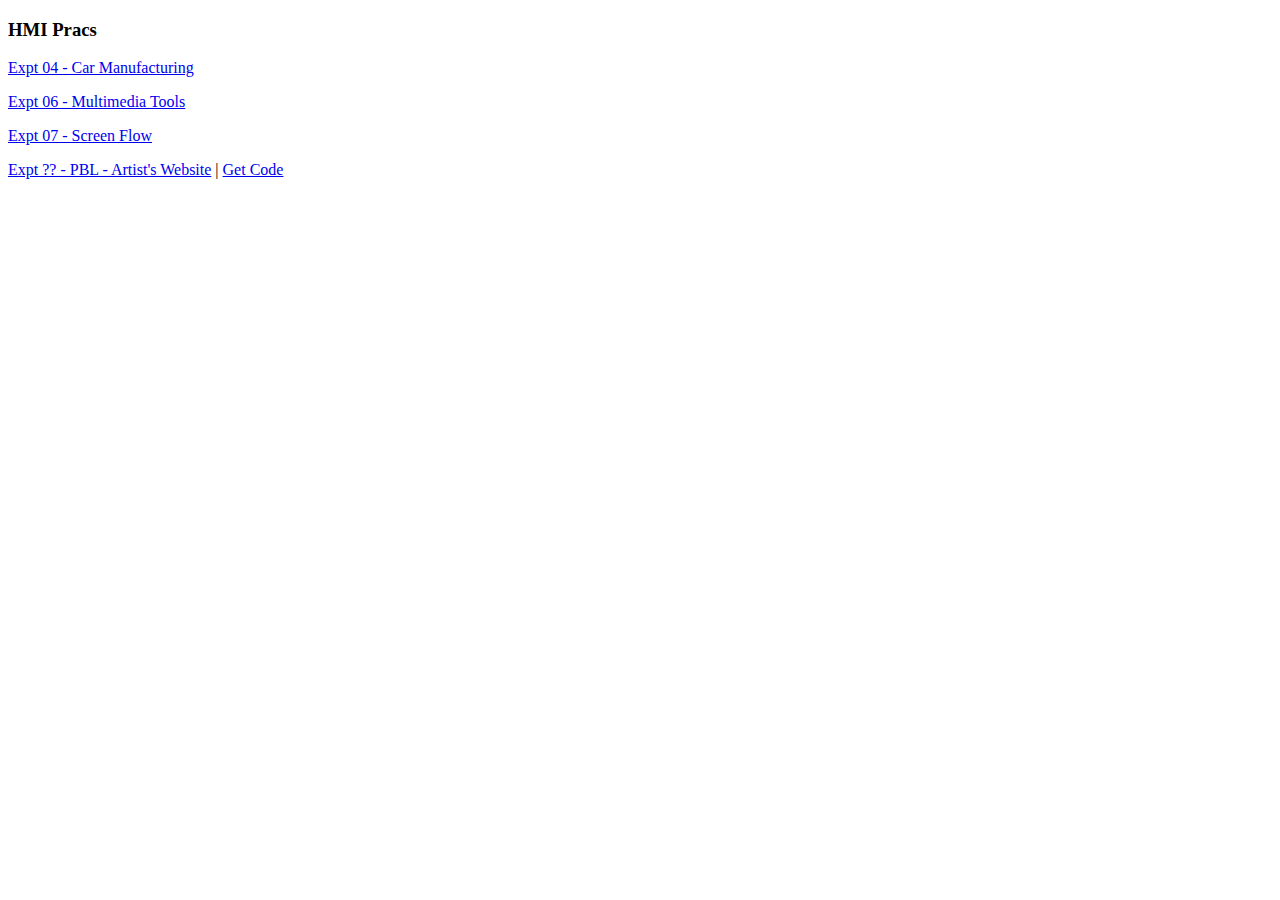
<file: index.html>
<!DOCTYPE html>
<html>
<head>
	<title>HMI Pracs Landing Page</title>
</head>
<body>
	<h3>HMI Pracs</h3>
	<p><a href="HMIPrac04-Car/home.html">Expt 04 - Car Manufacturing</a></p>
	<p><a href="HMIPrac06-Multimedia/home.html">Expt 06 - Multimedia Tools</a></p>
	<p><a href="HMIPrac07-ScreenFlow/home.html">Expt 07 - Screen Flow</a></p>
	<p><a href="HMIPBL-Artist/home.html">Expt ?? - PBL - Artist's Website</a> | <a href="HMIPBL-Artist.rar">Get Code</a></p>
</body>
</html>
</file>
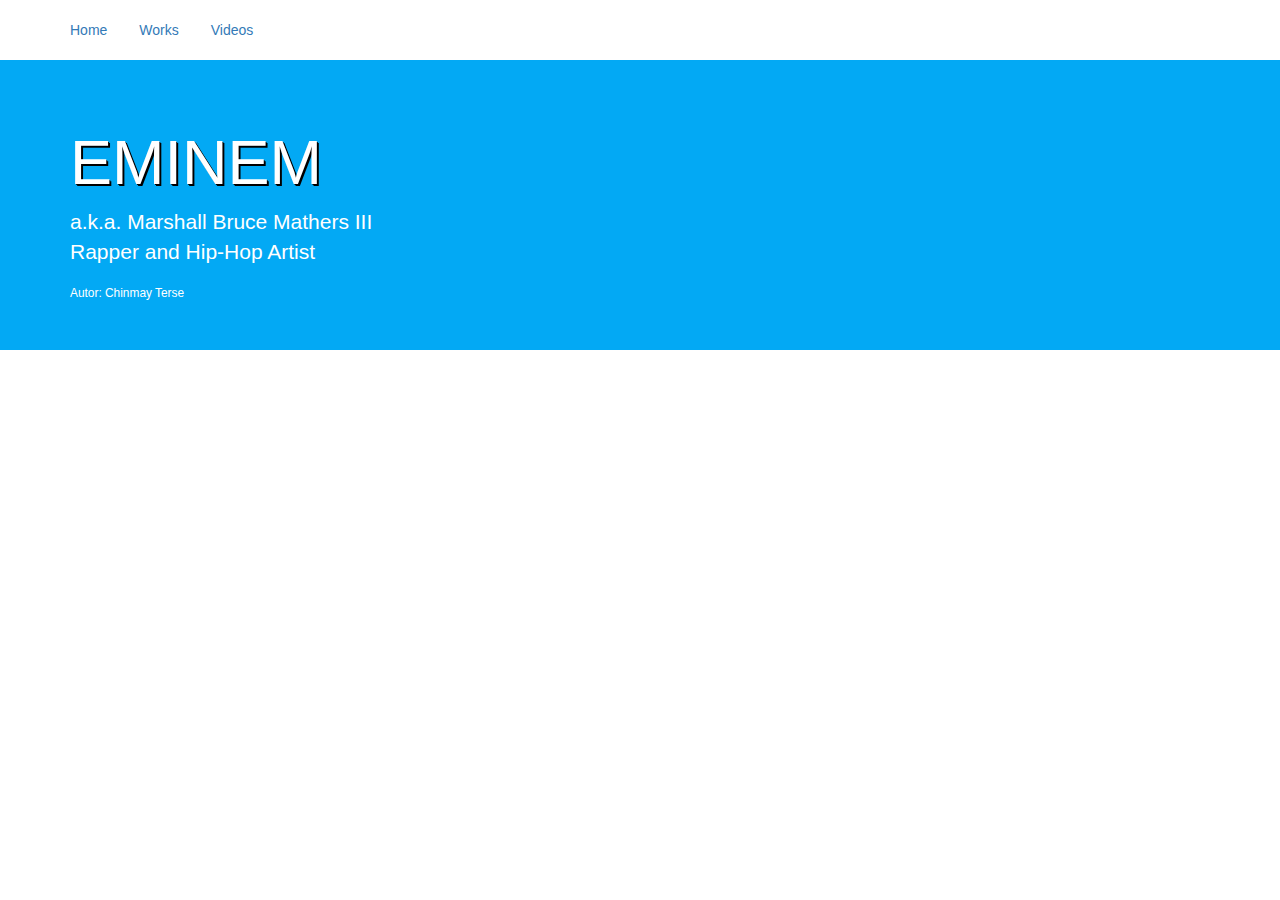
<file: HMIPBL-Artist/header.html>
<!DOCTYPE html>
<html>
<head>
    
    <meta name="viewport" content="width=device-width, initial-scale=1">
    <link href="https://maxcdn.bootstrapcdn.com/font-awesome/4.7.0/css/font-awesome.min.css" rel="stylesheet">
    <link href="https://fonts.googleapis.com/css?family=Open+Sans:400,700" rel="stylesheet">
    <link rel="stylesheet" href="https://maxcdn.bootstrapcdn.com/bootstrap/3.3.7/css/bootstrap.min.css">
    <script src="https://ajax.googleapis.com/ajax/libs/jquery/3.1.1/jquery.min.js"></script>
    <script src="https://maxcdn.bootstrapcdn.com/bootstrap/3.3.7/js/bootstrap.min.js"></script>
    
    <link rel="stylesheet" type="text/css" href="header.css">

</head>
<body>
    <div class="container">
        <div class="row">
            <ul class="nav nav-pills">
                <li role="presentation"><a href="home.html">Home</a></li>
                <li role="presentation"><a href="works.html">Works</a></li>
                <li role="presentation"><a href="videos.html">Videos</a></li>
            </ul>
        </div>
    </div>
    <div class="jumbotron jum-b">
        <div class="container">
            <h1>EMINEM</h1>
            <p>a.k.a. Marshall Bruce Mathers III<br>Rapper and Hip-Hop Artist</p>
            <small>Autor: Chinmay Terse</small>
        </div>
    </div>
</body>
</html>
</file>
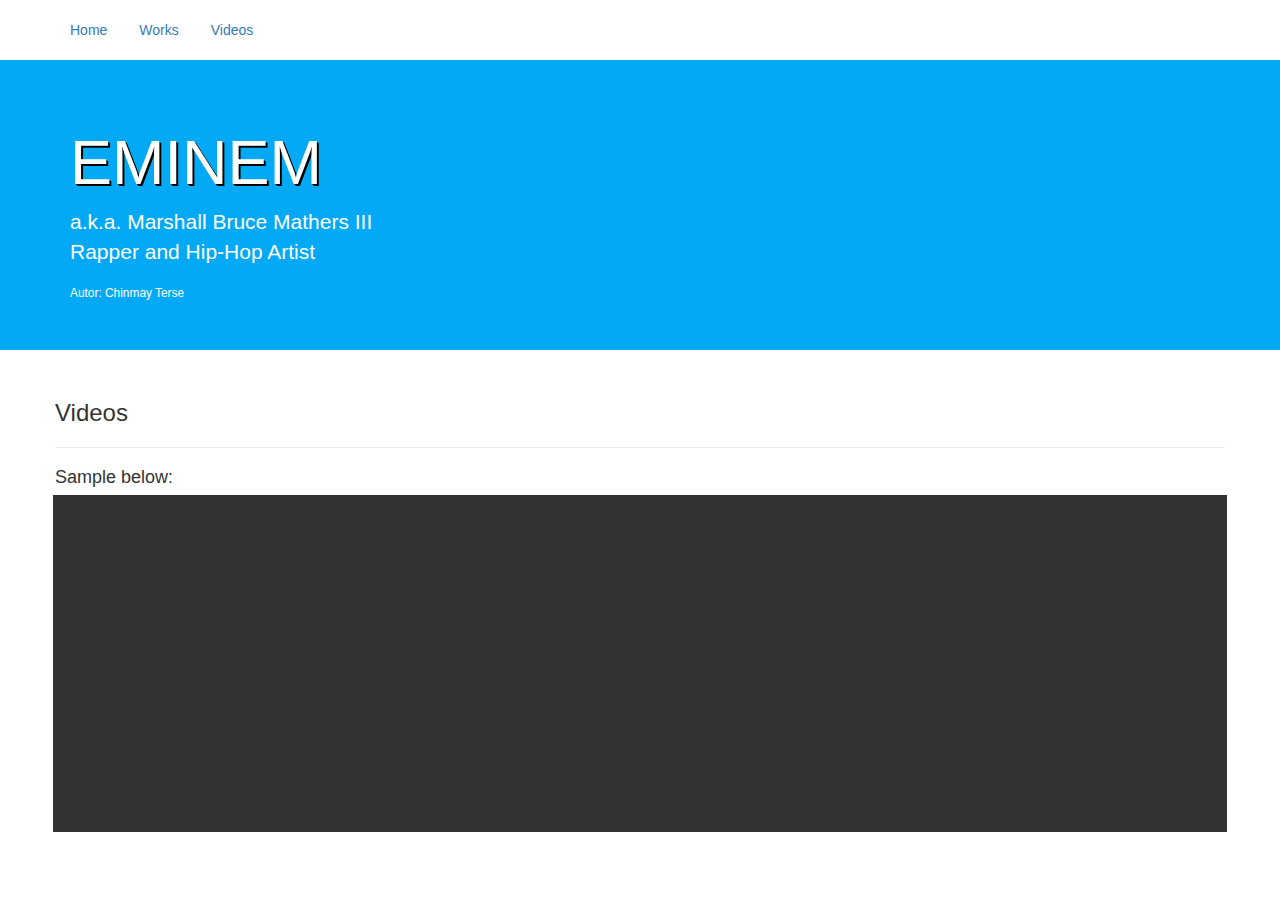
<file: HMIPBL-Artist/videos.html>
<!DOCTYPE html>
<html>
<head>

 	<meta name="viewport" content="width=device-width, initial-scale=1">
    <link href="https://maxcdn.bootstrapcdn.com/font-awesome/4.7.0/css/font-awesome.min.css" rel="stylesheet">
    <link href="https://fonts.googleapis.com/css?family=Open+Sans:400,700" rel="stylesheet">
    <link rel="stylesheet" href="https://maxcdn.bootstrapcdn.com/bootstrap/3.3.7/css/bootstrap.min.css">
    <script src="https://ajax.googleapis.com/ajax/libs/jquery/3.1.1/jquery.min.js"></script>
    <script src="https://maxcdn.bootstrapcdn.com/bootstrap/3.3.7/js/bootstrap.min.js"></script>

	<link rel="stylesheet" type="text/css" href="videos.css">
	<title>Videos</title>
	<style type="text/css">
		.nav{
    margin-bottom: 10px;
    margin-top: 10px;
}
.jum-b{
    background-color: #03a9f4;
}
.jumbotron h1 {
    color: #FFF;
    text-shadow: 1px 1px #000, 2px 2px #000;
}
.jumbotron p, small {
    color: #FFF;
}

em {
    color: #000000;
    text-shadow: 1px 1px #FFF, 2px 2px #FFF;
}
	</style>
</head>
<body>

	 <div class="container">
        <div class="row">
            <ul class="nav nav-pills">
                <li role="presentation"><a href="home.html">Home</a></li>
                <li role="presentation"><a href="works.html">Works</a></li>
                <li role="presentation"><a href="videos.html">Videos</a></li>
            </ul>
        </div>
    </div>
    <div class="jumbotron jum-b">
        <div class="container">
            <h1>EMINEM</h1>
            <p>a.k.a. Marshall Bruce Mathers III<br>Rapper and Hip-Hop Artist</p>
            <small>Autor: Chinmay Terse</small>
        </div>
    </div>

	<div class="container">
  
  <div class="row">
    <h3>Videos</h3>
   
    
    <hr>
    <h4>Sample below:</h4>
    
    </div>
    
    <div class="row">
      
      <div class="col-sm-3 nopadding">
        <div class="embed-responsive embed-responsive-16by9">
          <iframe width="560" height="315" src="https://www.youtube.com/embed/uelHwf8o7_U?list=RDEMASZzAB4N6PSfsOwzAhxYyQ" allowfullscreen></iframe>
        </div>
      </div>
      <div class="col-sm-3 nopadding">
        <div class="embed-responsive embed-responsive-16by9">
         <iframe width="560" height="315" src="https://www.youtube.com/embed/j5-yKhDd64s?list=RDEMASZzAB4N6PSfsOwzAhxYyQ" allowfullscreen></iframe>
        </div>
      </div>
      
      <div class="col-sm-3 nopadding">
        <div class="embed-responsive embed-responsive-16by9">
        <iframe width="560" height="315" src="https://www.youtube.com/embed/1wYNFfgrXTI?list=RDEMASZzAB4N6PSfsOwzAhxYyQ" frameborder="0" allowfullscreen></iframe>
        </div>
      </div>
      
      <div class="col-sm-3 nopadding">
        <div class="embed-responsive embed-responsive-16by9">
          <iframe width="560" height="315" src="https://www.youtube.com/embed/S9bCLPwzSC0?list=RDEMASZzAB4N6PSfsOwzAhxYyQ" frameborder="30" allowfullscreen></iframe>
        </div>
      </div>
      
    </div>
    
    <div class="row">
      
      <div class="col-sm-3 nopadding">
        <div class="embed-responsive embed-responsive-16by9">
         <iframe width="560" height="315" src="https://www.youtube.com/embed/lexLAjh8fPA?list=RDEMASZzAB4N6PSfsOwzAhxYyQ" frameborder="0" allowfullscreen></iframe>
        </div>
      </div>
      <div class="col-sm-3 nopadding">
        <div class="embed-responsive embed-responsive-16by9">
         <iframe width="560" height="315" src="https://www.youtube.com/embed/EHkozMIXZ8w?list=RDEMASZzAB4N6PSfsOwzAhxYyQ" frameborder="0" allowfullscreen></iframe>
        </div>
      </div>
      
      <div class="col-sm-3 nopadding">
        <div class="embed-responsive embed-responsive-16by9">
         <iframe width="560" height="315" src="https://www.youtube.com/embed/lgT1AidzRWM?list=RDEMASZzAB4N6PSfsOwzAhxYyQ" frameborder="0" allowfullscreen></iframe>
        </div>
      </div>
      
      <div class="col-sm-3 nopadding">
        <div class="embed-responsive embed-responsive-16by9">
          <iframe width="560" height="315" src="https://www.youtube.com/embed/KV2ssT8lzj8?list=RDEMASZzAB4N6PSfsOwzAhxYyQ" frameborder="0" allowfullscreen></iframe>
        </div>
      </div>
      
    </div>
    
    
    
  
    
  </div>


</body>
</html>
</file>
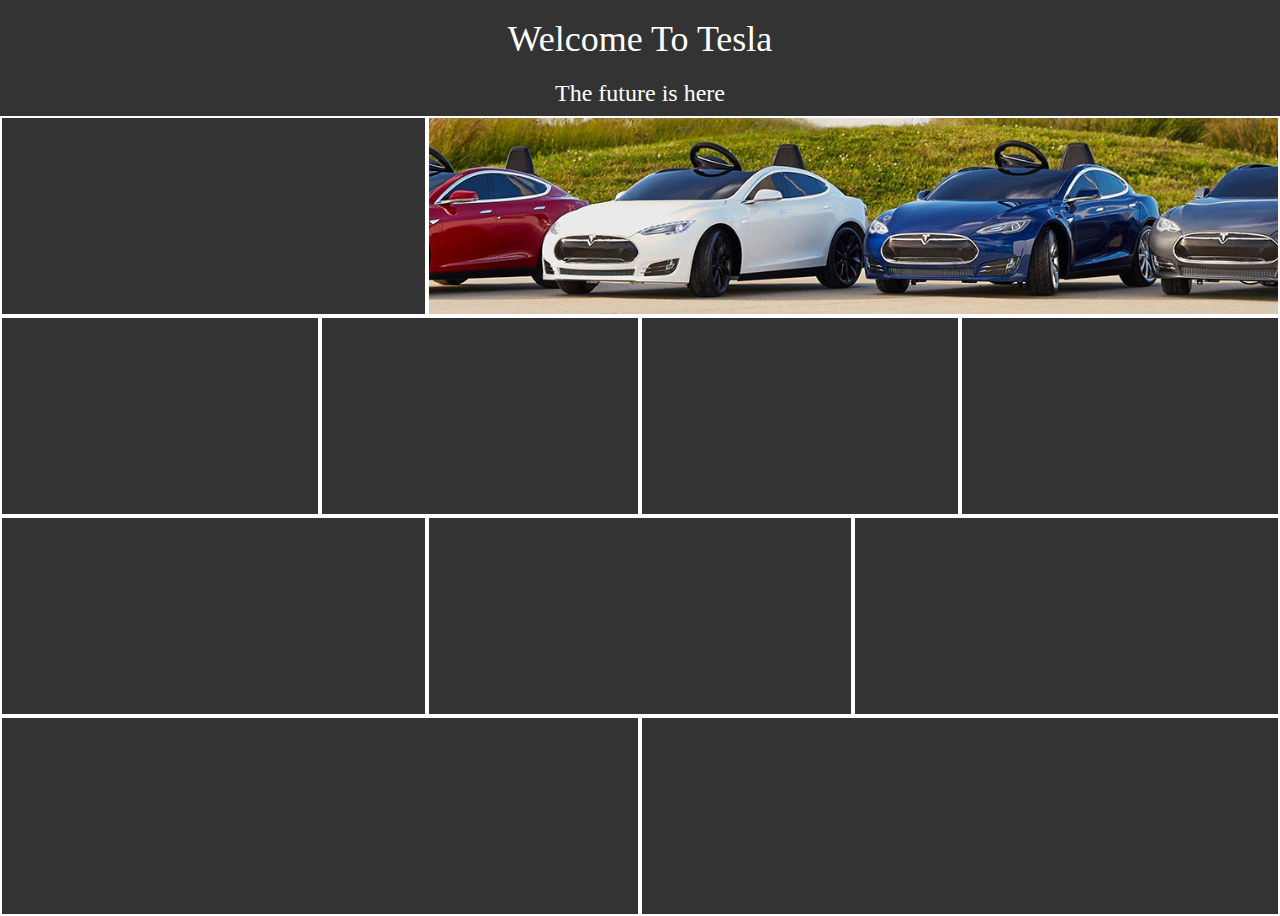
<file: HMIPrac04-Car/home (1).html>
<!DOCTYPE html>
<html lang="en">
  <head>
    
    <meta name="viewport" content="width=device-width, initial-scale=1">

    <title>Welcome To Tesla</title>

    <link href="https://maxcdn.bootstrapcdn.com/font-awesome/4.7.0/css/font-awesome.min.css" rel="stylesheet">
    <link href="https://fonts.googleapis.com/css?family=Open+Sans:400,700" rel="stylesheet">
    <link rel="stylesheet" href="https://maxcdn.bootstrapcdn.com/bootstrap/3.3.7/css/bootstrap.min.css">
  	<script src="https://ajax.googleapis.com/ajax/libs/jquery/3.1.1/jquery.min.js"></script>
  	<script src="https://maxcdn.bootstrapcdn.com/bootstrap/3.3.7/js/bootstrap.min.js"></script>
   
   	<link rel="stylesheet" type="text/css" href="home.css">

  </head>

  <body>
<div class="container-fluid">
	<div class="row text-center">
		<a href="CarSpecs.php"><h1 style="color:white;font-family:verdana;">Welcome To Tesla<br><h3 style="color:white;font-family:verdana;">The future is here</h3></h1></a>
	</div>
	<div class="row">
		<div class="cover-card col-sm-4" style="background: url(https://www.tesla.com/configurator/compositor/?model=mx&view=STUD_SIDE&size=1920&bkba_opt=2&file_type=jpg&options=MDLX,RENA,AD15,AF00,AH00,AU00,BC0R,BP01,BS00,BTX6,CC02,CDM0,CH00,COL2-PPSB,COUS,CW00,DA02,DRLH,DSH5,DV4W,FG00,FR01,GLFR,HP00,IDCF,IX00,LP00,LT1B,ME02,MI00,MX01,PA00,PF01,PI00,PK00,PS01,PX6D,QPMB,RFPX,S02B,SC01,SP00,SR04,ST01,SU01,TIM7,TM00,TP00,TR01,TRA1,TW00,UM01,USSB,UTPB,WTHX,X001,X003,X008,X011,X014,X019,X024,X026,X028,X031,X037,X040,X041,YFFC) no-repeat center top;background-size:cover;">
			<p>
				Text Caption
			</p>
		</div>
		<div class="cover-card col-sm-8" style="background: url(tesla_cars.png) no-repeat center top;background-size:cover;">
			<p>
				Text Caption
			</p>
		</div>
		<div class="cover-card col-sm-3" style="background: url(https://www.tesla.com/sites/all/themes/custom/tesla_theme/assets/img/preowned/header-inventory-ms.jpg?20160803) no-repeat center top;background-size:cover;">
			<p>
				Text Caption
			</p>
		</div>
		<div class="cover-card col-sm-3" style="background: url(https://www.tesla.com/configurator/compositor/?model=ms&view=STUD_3QTR&size=1200&bkba_opt=3&file_type=jpg&options=MS01,RENA,AF00,APF1,APH2,APPB,AU00,BCMB,BP00,BR03,BS00,BX60,CDM0,CH05,COL3-PPSW,CW02,DCF0,DRLH,DSH5,DV2W,FG00,FR04,HP00,IDBA,IX00,LP00,ME02,MI01,PF00,PI00,PK00,PS01,PX00,QTSB,RFP2,SC04,SP00,SR01,SU00,TM00,TP00,TR00,UTAB,WTTB,X002,X003,X008,X011,X014,X021,X025,X026,X028,X031,X037,X040,X044,YFFC) no-repeat center top;background-size:cover;">
			<p>
				Text Caption
			</p>
		</div>
		<div class="cover-card col-sm-3" style="background: url(https://www.tesla.com/configurator/compositor/?model=ms&view=STUD_SIDE&size=1920&bkba_opt=2&file_type=jpg&options=MS01,RENA,AF00,APF1,APH2,APPB,AU00,BCMB,BP00,BR03,BS00,BX60,CDM0,CH05,COL3-PPSW,CW02,DCF0,DRLH,DSH5,DV2W,FG00,FR04,HP00,IDBA,IX00,LP00,ME02,MI01,PF00,PI00,PK00,PS01,PX00,QTSB,RFP2,SC04,SP00,SR01,SU00,TM00,TP00,TR00,UTAB,WTTB,X002,X003,X008,X011,X014,X021,X025,X026,X028,X031,X037,X040,X044,YFFC) no-repeat center top;background-size:cover;">
			<p>
				Text Caption
			</p>
		</div>
		<div class="cover-card col-sm-3" style="background: url(http://i2.cdn.turner.com/money/galleries/2011/autos/1111/gallery.tesla_model_s_electric/images/tesla-s.09.jpg) no-repeat center top;background-size:cover;">
			<p>
				Text Caption
			</p>
		</div>

		<div class="cover-card col-sm-4" style="background: url(https://www.tesla.com/configurator/compositor/?model=mx&view=STUD_SEAT&size=640&bkba_opt=2&file_type=jpg&options=MDLX,RENA,AD15,AF00,AH00,AU00,BC0R,BP01,BS00,BTX6,CC02,CDM0,CH00,COL2-PPSB,COUS,CW00,DA02,DRLH,DSH5,DV4W,FG00,FR01,GLFR,HP00,IDCF,IX00,LP00,LT1B,ME02,MI00,MX01,PA00,PF01,PI00,PK00,PS01,PX6D,QPMB,RFPX,S02B,SC01,SP00,SR04,ST01,SU01,TIM7,TM00,TP00,TR01,TRA1,TW00,UM01,USSB,UTPB,WTHX,X001,X003,X008,X011,X014,X019,X024,X026,X028,X031,X037,X040,X041,YFFC) no-repeat center top;background-size:cover;">
			<p>
				Text Caption
			</p>
		</div>
		<div class="cover-card col-sm-4" style="background: url(https://cars.usnews.com/static/images/Auto/izmo/i5300/2015_tesla_model_s_dashboard.jpg) no-repeat center top;background-size:cover;">
			<p>
				Text Caption
			</p>
		</div>
		<div class="cover-card col-sm-4" style="background: url(http://www.torquenews.com/sites/default/files/image-1/tesla_model_s_cloth_seats.jpg) no-repeat center top;background-size:cover;">
			<p>
				Text Caption
			</p>
		</div>
		<div class="cover-card col-sm-6" style="background: url(https://s-media-cache-ak0.pinimg.com/originals/65/ad/45/65ad450dbfbd4d3ec1009cb3c4ce8421.jpg) no-repeat center top;background-size:cover;">
			<p>
				Text Caption
			</p>
		</div>
		<div class="cover-card col-sm-6" style="background: url(https://www.tesla.com/sites/default/files/presskit-85d-large.jpg?201501121530) no-repeat center top;background-size:cover;">
			<p>
				Text Caption
			</p>
		</div>
	</div>
</div>
</a>
</small>
</h3>
</div>
</div>
</body>
</html>
</file>
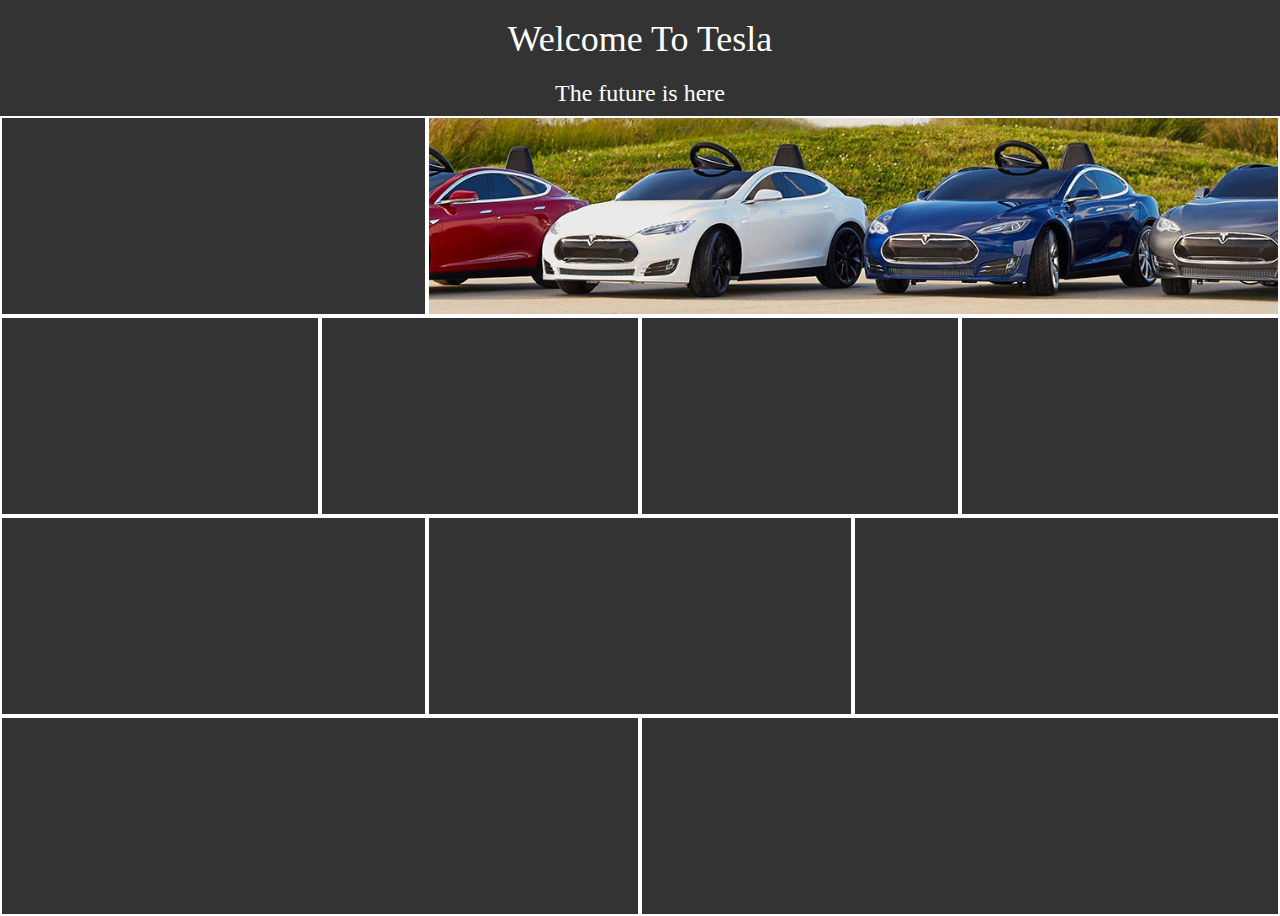
<file: HMIPrac04-Car/home.html>
<!DOCTYPE html>
<html lang="en">
  <head>
    
    <meta name="viewport" content="width=device-width, initial-scale=1">

    <title>Welcome To Tesla</title>

    <link href="https://maxcdn.bootstrapcdn.com/font-awesome/4.7.0/css/font-awesome.min.css" rel="stylesheet">
    <link href="https://fonts.googleapis.com/css?family=Open+Sans:400,700" rel="stylesheet">
    <link rel="stylesheet" href="https://maxcdn.bootstrapcdn.com/bootstrap/3.3.7/css/bootstrap.min.css">
  	<script src="https://ajax.googleapis.com/ajax/libs/jquery/3.1.1/jquery.min.js"></script>
  	<script src="https://maxcdn.bootstrapcdn.com/bootstrap/3.3.7/js/bootstrap.min.js"></script>
   
   	<link rel="stylesheet" type="text/css" href="home.css">

  </head>

  <body>
<div class="container-fluid">
	<div class="row text-center">
		<a href="CarSpecs.html"><h1 style="color:white;font-family:verdana;">Welcome To Tesla<br><h3 style="color:white;font-family:verdana;">The future is here</h3></h1></a>
	</div>
	<div class="row">
		<div class="cover-card col-sm-4" style="background: url(https://www.tesla.com/configurator/compositor/?model=mx&view=STUD_SIDE&size=1920&bkba_opt=2&file_type=jpg&options=MDLX,RENA,AD15,AF00,AH00,AU00,BC0R,BP01,BS00,BTX6,CC02,CDM0,CH00,COL2-PPSB,COUS,CW00,DA02,DRLH,DSH5,DV4W,FG00,FR01,GLFR,HP00,IDCF,IX00,LP00,LT1B,ME02,MI00,MX01,PA00,PF01,PI00,PK00,PS01,PX6D,QPMB,RFPX,S02B,SC01,SP00,SR04,ST01,SU01,TIM7,TM00,TP00,TR01,TRA1,TW00,UM01,USSB,UTPB,WTHX,X001,X003,X008,X011,X014,X019,X024,X026,X028,X031,X037,X040,X041,YFFC) no-repeat center top;background-size:cover;">
			<p>
				Text Caption
			</p>
		</div>
		<div class="cover-card col-sm-8" style="background: url(tesla_cars.png) no-repeat center top;background-size:cover;">
			<p>
				Text Caption
			</p>
		</div>
		<div class="cover-card col-sm-3" style="background: url(https://www.tesla.com/sites/all/themes/custom/tesla_theme/assets/img/preowned/header-inventory-ms.jpg?20160803) no-repeat center top;background-size:cover;">
			<p>
				Text Caption
			</p>
		</div>
		<div class="cover-card col-sm-3" style="background: url(https://www.tesla.com/configurator/compositor/?model=ms&view=STUD_3QTR&size=1200&bkba_opt=3&file_type=jpg&options=MS01,RENA,AF00,APF1,APH2,APPB,AU00,BCMB,BP00,BR03,BS00,BX60,CDM0,CH05,COL3-PPSW,CW02,DCF0,DRLH,DSH5,DV2W,FG00,FR04,HP00,IDBA,IX00,LP00,ME02,MI01,PF00,PI00,PK00,PS01,PX00,QTSB,RFP2,SC04,SP00,SR01,SU00,TM00,TP00,TR00,UTAB,WTTB,X002,X003,X008,X011,X014,X021,X025,X026,X028,X031,X037,X040,X044,YFFC) no-repeat center top;background-size:cover;">
			<p>
				Text Caption
			</p>
		</div>
		<div class="cover-card col-sm-3" style="background: url(https://www.tesla.com/configurator/compositor/?model=ms&view=STUD_SIDE&size=1920&bkba_opt=2&file_type=jpg&options=MS01,RENA,AF00,APF1,APH2,APPB,AU00,BCMB,BP00,BR03,BS00,BX60,CDM0,CH05,COL3-PPSW,CW02,DCF0,DRLH,DSH5,DV2W,FG00,FR04,HP00,IDBA,IX00,LP00,ME02,MI01,PF00,PI00,PK00,PS01,PX00,QTSB,RFP2,SC04,SP00,SR01,SU00,TM00,TP00,TR00,UTAB,WTTB,X002,X003,X008,X011,X014,X021,X025,X026,X028,X031,X037,X040,X044,YFFC) no-repeat center top;background-size:cover;">
			<p>
				Text Caption
			</p>
		</div>
		<div class="cover-card col-sm-3" style="background: url(http://i2.cdn.turner.com/money/galleries/2011/autos/1111/gallery.tesla_model_s_electric/images/tesla-s.09.jpg) no-repeat center top;background-size:cover;">
			<p>
				Text Caption
			</p>
		</div>

		<div class="cover-card col-sm-4" style="background: url(https://www.tesla.com/configurator/compositor/?model=mx&view=STUD_SEAT&size=640&bkba_opt=2&file_type=jpg&options=MDLX,RENA,AD15,AF00,AH00,AU00,BC0R,BP01,BS00,BTX6,CC02,CDM0,CH00,COL2-PPSB,COUS,CW00,DA02,DRLH,DSH5,DV4W,FG00,FR01,GLFR,HP00,IDCF,IX00,LP00,LT1B,ME02,MI00,MX01,PA00,PF01,PI00,PK00,PS01,PX6D,QPMB,RFPX,S02B,SC01,SP00,SR04,ST01,SU01,TIM7,TM00,TP00,TR01,TRA1,TW00,UM01,USSB,UTPB,WTHX,X001,X003,X008,X011,X014,X019,X024,X026,X028,X031,X037,X040,X041,YFFC) no-repeat center top;background-size:cover;">
			<p>
				Text Caption
			</p>
		</div>
		<div class="cover-card col-sm-4" style="background: url(https://cars.usnews.com/static/images/Auto/izmo/i5300/2015_tesla_model_s_dashboard.jpg) no-repeat center top;background-size:cover;">
			<p>
				Text Caption
			</p>
		</div>
		<div class="cover-card col-sm-4" style="background: url(http://www.torquenews.com/sites/default/files/image-1/tesla_model_s_cloth_seats.jpg) no-repeat center top;background-size:cover;">
			<p>
				Text Caption
			</p>
		</div>
		<div class="cover-card col-sm-6" style="background: url(https://s-media-cache-ak0.pinimg.com/originals/65/ad/45/65ad450dbfbd4d3ec1009cb3c4ce8421.jpg) no-repeat center top;background-size:cover;">
			<p>
				Text Caption
			</p>
		</div>
		<div class="cover-card col-sm-6" style="background: url(https://www.tesla.com/sites/default/files/presskit-85d-large.jpg?201501121530) no-repeat center top;background-size:cover;">
			<p>
				Text Caption
			</p>
		</div>
	</div>
</div>
</a>
</small>
</h3>
</div>
</div>
</body>
</html>
</file>
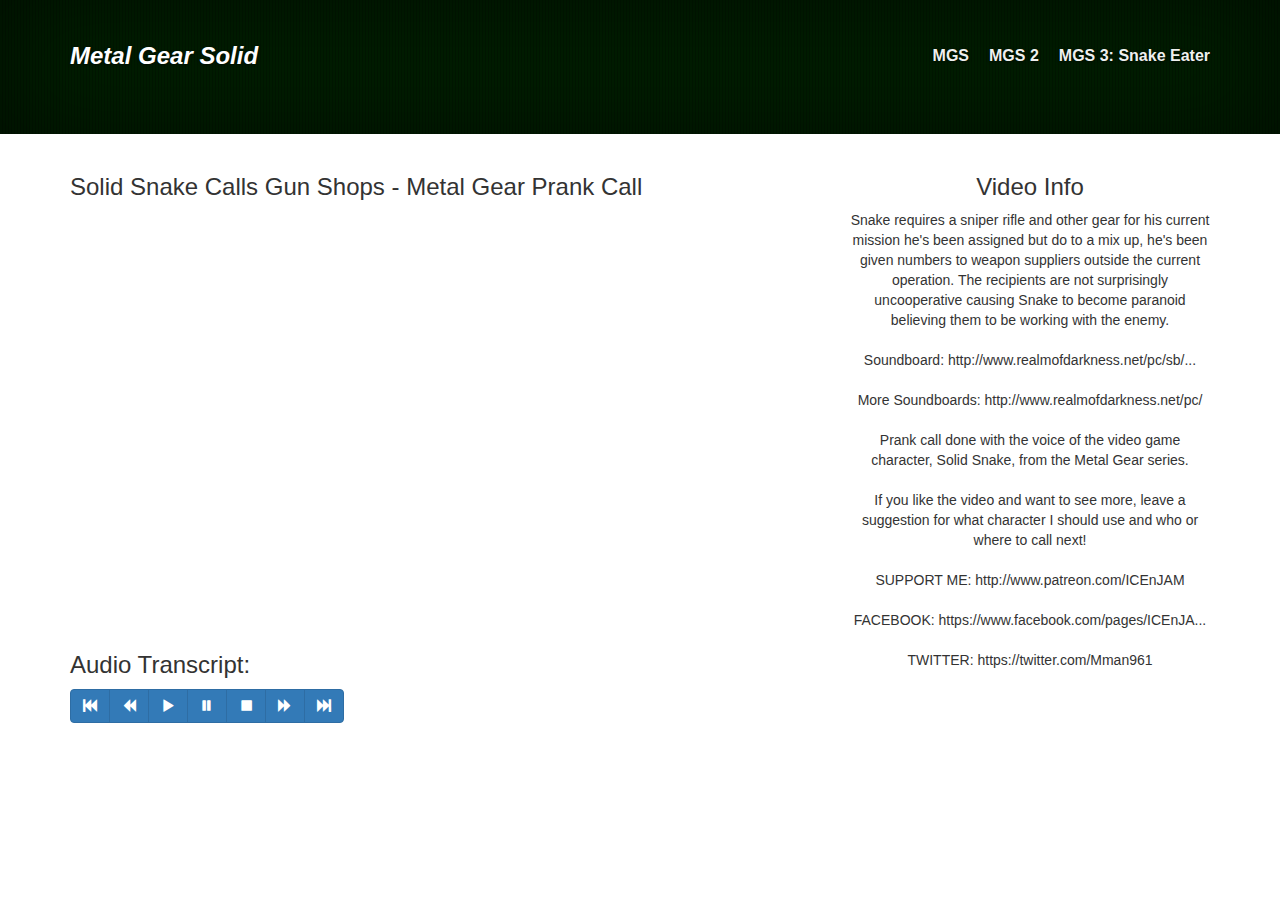
<file: HMIPrac06-Multimedia/home.html>
<!DOCTYPE html>
<html lang="en">
<head>
  <title>Best Of Coke Studio</title>
  <meta charset="utf-8">
  <meta name="viewport" content="width=device-width, initial-scale=1">
  <link rel="stylesheet" href="https://maxcdn.bootstrapcdn.com/bootstrap/3.3.7/css/bootstrap.min.css">
  <script src="https://ajax.googleapis.com/ajax/libs/jquery/3.1.1/jquery.min.js"></script>
  <script src="https://maxcdn.bootstrapcdn.com/bootstrap/3.3.7/js/bootstrap.min.js"></script>

  <link rel="stylesheet" type="text/css" href="home.css">

</head>
<body>
  
<header>
  <div class="container header inner">
    <nav class="navbar">
      <div class="container">
        <div class="navbar-header">
          <button type="button" class="navbar-toggle" data-toggle="collapse" data-target="#myNavbar">
            <span class="icon-bar"></span>
            <span class="icon-bar"></span>
            <span class="icon-bar"></span>
          </button>
          <a class="navbar-brand" href="#">Metal Gear Solid</a>
        </div>
        <div class="collapse navbar-collapse" id="myNavbar">
          <ul class="nav navbar-nav navbar-right masthead-nav">
            <li><a href="#">MGS</a></li>
            <li><a href="#">MGS 2</a></li>
            <li><a href="#">MGS 3: Snake Eater</a></li>
          </ul>
        </div>
      </div>
      </nav>
  </div>
</header>

<div class="container" style="margin-top: 20px;margin-bottom: 20px;">
  
  <div class="row">
    <div class="col-sm-8">
      <h3 style="color:;">Solid Snake Calls Gun Shops - Metal Gear Prank Call</h3>
      <div class="embed-responsive embed-responsive-16by9">
     <iframe width="650" height="380" src="https://www.youtube.com/embed/IkyAOMR7t0U" frameborder="0" allowfullscreen></iframe>
      </div>
      <div>
        <h3 style="color: ;">Audio Transcript:</h3>

        <div class="btn-group" style="">
          <button type="button" class="btn btn-primary"><span class="glyphicon glyphicon-fast-backward"></span></button>
          <button type="button" class="btn btn-primary"><span class="glyphicon glyphicon-backward"></span></button>
          <button type="button" class="btn btn-primary"><span class="glyphicon glyphicon-play"></span></button>
          <button type="button" class="btn btn-primary"><span class="glyphicon glyphicon-pause"></span></button>
          <button type="button" class="btn btn-primary"><span class="glyphicon glyphicon-stop"></span></button>
          <button type="button" class="btn btn-primary"><span class="glyphicon glyphicon-forward"></span></button>
          <button type="button" class="btn btn-primary"><span class="glyphicon glyphicon-fast-forward"></span></button>
        </div>
      </div>
    </div>
    <div class="col-sm-4">
      <h3 class="text-center" style="color: ">Video Info</h3>
      <p class="text-center" style="color: ">Snake requires a sniper rifle and other gear for his current mission he's been assigned but do to a mix up, he's been given numbers to weapon suppliers outside the current operation. The recipients are not surprisingly uncooperative causing Snake to become paranoid believing them to be working with the enemy.
<br><br>
Soundboard:
http://www.realmofdarkness.net/pc/sb/...
<br><br>
More Soundboards:
http://www.realmofdarkness.net/pc/
<br><br>
Prank call done with the voice of the video game character, Solid Snake, from the Metal Gear series.
<br><br>
If you like the video and want to see more, leave a suggestion for what character I should use and who or where to call next!
<br><br>
SUPPORT ME:
http://www.patreon.com/ICEnJAM
<br><br>
FACEBOOK:
https://www.facebook.com/pages/ICEnJA...
<br><br>
TWITTER:
https://twitter.com/Mman961</p>
    </div>
  </div>
</div>


</body>
</html>
</file>
<file: HMIPBL-Artist/header.css>
.nav{
    margin-bottom: 10px;
    margin-top: 10px;
}
.jum-b{
    background-color: #03a9f4;
}
.jumbotron h1 {
    color: #FFF;
    text-shadow: 1px 1px #000, 2px 2px #000;
}
.jumbotron p, small {
    color: #FFF;
}

em {
    color: #000000;
    text-shadow: 1px 1px #FFF, 2px 2px #FFF;
}
</file>
<file: HMIPBL-Artist/videos.css>
body {
  background-color:;
  color: ;
  margin-bottom: 40px;
}
/* remove defaults from responsive cols */

.nopadding {
  padding: 2px !important;
  margin: 0 !important;
  outline: 2px solid #333;
  background: #333;
}
</file>
<file: HMIPrac04-Car/home.css>
body{
	background: #333;
}
.cover-card {
	border: 2px solid white;
	background: silver;
	padding: 0px;
	margin: 0px;
	height:200px;
}
.cover-card > p {
	text-align: center;
	background-color: rgba(6,6,6,0.0);
	color: rgba(6,6,6,0.0);
	width: 100%;
	height: 100%;
	font-weight: bold;
	font-size: 20px;
}
.cover-card:hover > p {
	background-color: rgba(6,6,6,0.3);
	color: white;
	text-shadow: 3px 3px 10px #000;
}
</file>
<file: HMIPrac06-Multimedia/home.css>
@import url("https://maxcdn.bootstrapcdn.com/font-awesome/4.7.0/css/font-awesome.min.css");
header {
  background: url(https://i.vimeocdn.com/video/592686131.jpg?mw=1920&mh=1080&q=70) repeat;
  width: 100%;
  height: 100%;
  background-color: #060;
  color: #fff;
  text-align: center;
  text-shadow: 0 1px 3px rgba(0, 0, 0, .5);
}

.header {
  width: 100%;
  height: 100%;
  min-height: 100%;
  background: rgba(0, 0, 0, 0.7) url([data-uri]) repeat;
  -webkit-box-shadow: inset 0 0 100px rgba(0, 0, 0, .5);
  box-shadow: inset 0 0 100px rgba(0, 0, 0, .5);
}

.navbar-brand {
  font-size: 24px;
  font-weight: bold;
  color: #fff;
  font-style: italic;
}

.inner {
  padding: 30px;
}

.masthead-nav > li {
  display: inline-block;
}

.masthead-nav > li + li {
  margin-left: 20px;
}

.masthead-nav > li > a {
  padding-right: 0;
  padding-left: 0;
  font-size: 16px;
  font-weight: bold;
  color: #fff;
  /* IE8 proofing */
  color: rgba(255, 255, 255, .95);
  border-bottom: 2px solid transparent;
}

.masthead-nav > li > a:hover,
.masthead-nav > li > a:focus {
  background-color: transparent;
  color: #fff;
  border-bottom-color: #fff;
}

.masthead-nav > .active > a,
.masthead-nav > .active > a:hover,
.masthead-nav > .active > a:focus {
  color: #fff;
  border-bottom-color: #fff;
}

@media (min-width: 768px) {
  .navbar-brand {
    float: left;
  }
  .masthead-nav {
    float: right;
  }
}

@media (max-width: 768px) {
  .navbar-toggle {
    background: #000 !important;
  }
}

.tabStrip {
  background: #f3eee9;
  border: none;
  padding-left: 0;
  padding-right: 0;
}

.grey {
  background: grey;
}

.blue {
  background: #00BFFF;
}

.orange {
  background: #FF8C00;
}

.green {
  background: #6B8E23;
}

.tabStrip ul li a {
  color: #fff;
}

.tabStrip ul li a:hover {
  border: none;
  background: none;
}

.btn-group {
  color: #000;
}
</file>
